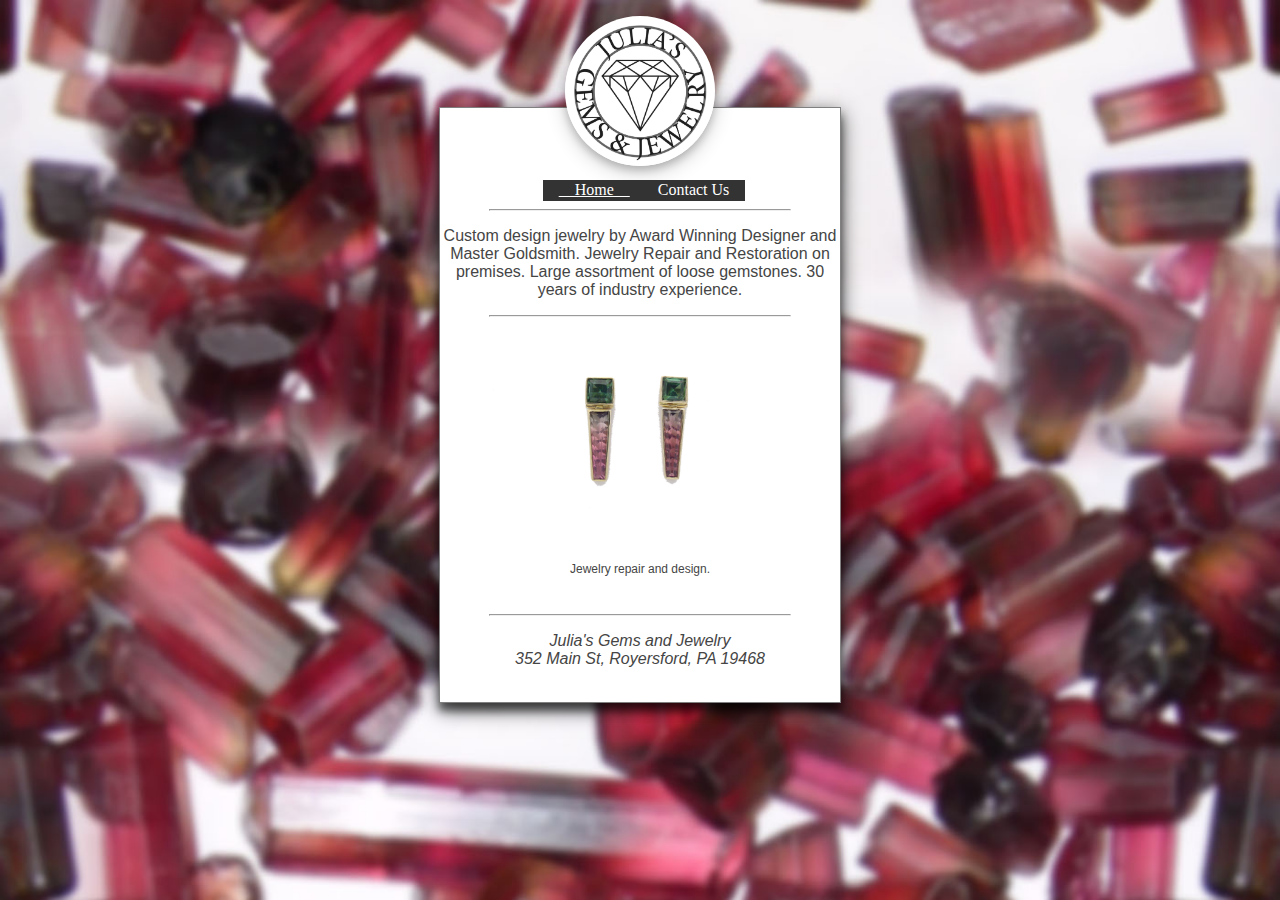
<file: index.html>
<!DOCTYPE html PUBLIC "-//W3C//DTD HTML 4.01 Transitional//EN" "http://www.w3.org/TR/html4/loose.dtd">
<html><head>
<title>Julia's Gems and Jewelry</title>
<meta http-equiv="Content-Type" content="text/html; charset=windows-1252">
<link rel="stylesheet" href="style.css">
</head>
<body style="background-image: url(background.jpg);background-size: cover;">

<p align="center">
<img src="front.jpg" class="logo" alt="Julia's Gems and Jewelry" align="center">
<div align="center" class="main">
<br><br><br><br>
<div align="center" width="2%">
<ul>
	<div align="center">
	<li><a href="index.html" class="active">&#12288Home&#12288</a></li>
	<li><a href="contact.html">Contact Us</a></li>
	</div>
</ul>
<hr width="75%">
</div>
<p align="center"> Custom design jewelry by Award Winning Designer and Master Goldsmith. Jewelry Repair and Restoration on premises. Large assortment of loose gemstones. 30 years of industry experience. </p>
<hr width="75%">
<img src="beans.png" alt="Jewelry, as opposed to gems" width="75%" align="center">
<p color="131313" class="jeff">Jewelry repair and design.</p>
<div class="seperate">
<br>
<hr width="75%">
<p>
	<em>Julia's Gems and Jewelry <br> 352 Main St, Royersford, PA 19468</em>
</p>
<br>
</div> 
</div>
</p>
</body></html>
</file>
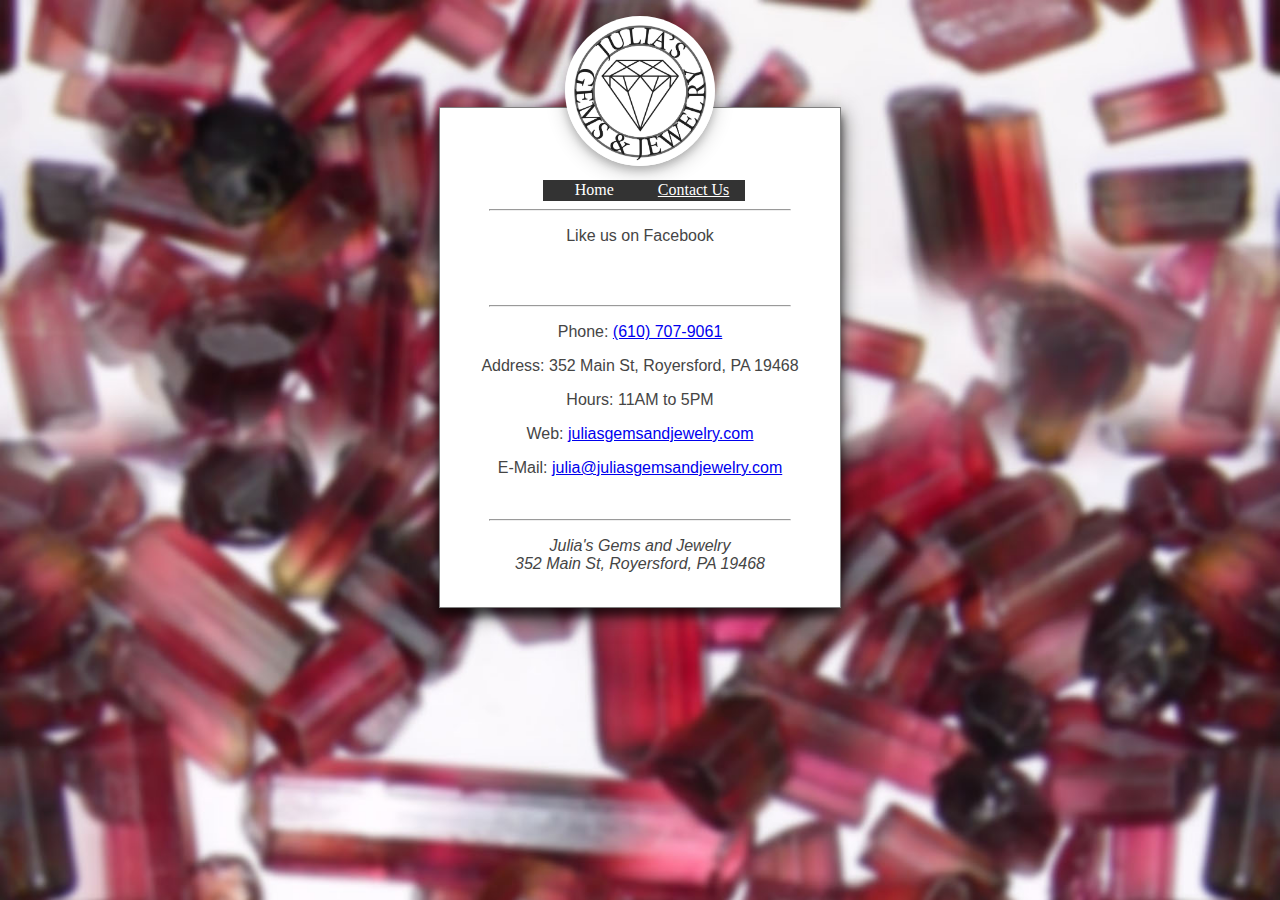
<file: contact.html>
<!DOCTYPE html PUBLIC "-//W3C//DTD HTML 4.01 Transitional//EN" "http://www.w3.org/TR/html4/loose.dtd">
<html><head>
<title>Contact Us</title>
<meta http-equiv="Content-Type" content="text/html; charset=windows-1252">
<link rel="stylesheet" href="style.css">
</head>
<body style="background-image: url(background.jpg); background-repeat: no-repeat;background-size: cover;">
<div id="fb-root"></div>
<script async defer crossorigin="anonymous" src="https://connect.facebook.net/en_US/sdk.js#xfbml=1&version=v8.0" nonce="rv0QOcTf"></script>
<p align="center">
<img src="front.jpg" class="logo" alt="Julia's Gems and Jewelry" align="center">
<div align="center" class="main">
<br><br><br><br>
<div align="center" width="2%">
<ul>
	<div align="center">
	<li><a href="index.html" >&#12288Home&#12288</a></li>
	<li><a href="contact.html" class="active">Contact Us</a></li>
	</div>
</ul>
<hr width="75%">
</div>
<p>Like us on Facebook</p>
<div class="fb-page" 
data-href="https://www.facebook.com/JuliasGemsandJewelry/"
data-width="380" 
data-hide-cover="false"
data-show-facepile="false"></div>
<br>
<br>
<hr width="75%">
<p>Phone: <a href="tel:610-707-9061">(610) 707-9061</a></p>
<p>Address: 352 Main St, Royersford, PA 19468</p>
<p>Hours: 11AM to 5PM</p>
<p>Web: <a href="http://www.juliasgemsandjewelry.com">juliasgemsandjewelry.com</a></p>
<p>E-Mail: <a href="mailto:julia@juliasgemsandjewelry.com">julia@juliasgemsandjewelry.com</a></p>

<div class="seperate">
<br>
<hr width="75%">
<p>
	<em>Julia's Gems and Jewelry <br> 352 Main St, Royersford, PA 19468</em>
</p>
<br>
</div> 
</div>
</p>
</body></html>
</file>
<file: style.css>
.style1 {
	font-size: xx-large;
	font-weight: bold;
}
.main {
	margin-left: auto;
    margin-right: auto;
    margin-top: -75px;
    width: 50%;
	width: 30%;
	height: 50%;
	min-width: 400px;
	max-width: 1100px;
	background-color: white;
	border: solid grey 1px;
	z-index: 1;
	box-shadow: 0 8px 8px 0 rgba(0, 0, 0, 0.5), 0 6px 20px 0 rgba(0, 0, 0, 0.7);
}
.active {
  text-decoration: underline;
}
.jeff {
	font-size: 75%;
}
ul {
  list-style-type: none;
  margin: 0;
  padding: 0;
  overflow: hidden;
  width: 95%;
}

li {
  display: inline-block;
}

li a {
  display: inline;
  color: white;
  text-align: center;
  padding: 14px 16px;
  text-decoration: none;
  background-color: #333;
}

/* Change the link color to #111 (black) on hover */
li a:hover {
  background-color: #111;
}

.seperate {
	height: 50%;
}
.logo {
	margin-left: auto;
    margin-right: auto;
	left: 35%;
	top: -100px;
	border-radius: 50%;
	box-shadow: 0 4px 8px 0 rgba(0, 0, 0, 0.2), 0 6px 20px 0 rgba(0, 0, 0, 0.19);
	width: 150px;
	z-index: 2;
}
p {
	font-family: "nimbus-sans", 'Helvetica Neue', Helvetica, Arial, sans-serif;
	color: #454545;
}
</file>
